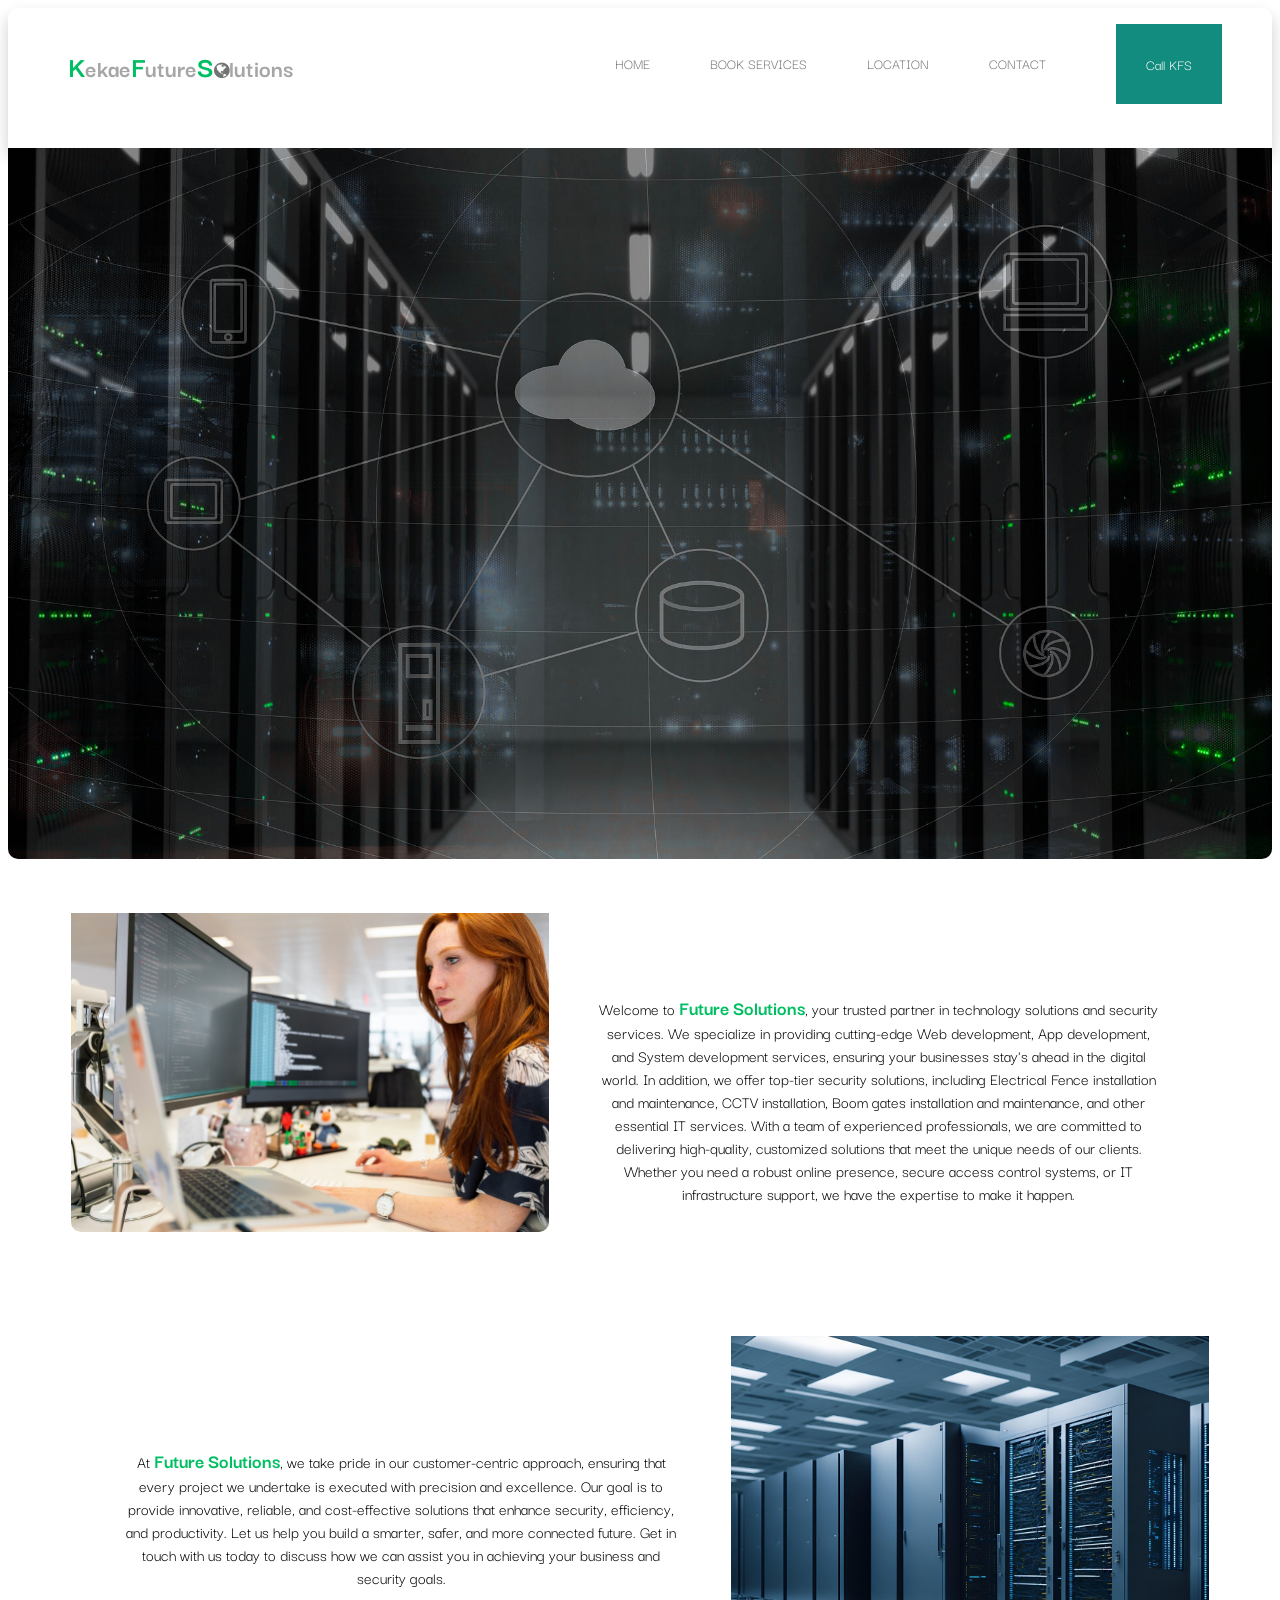
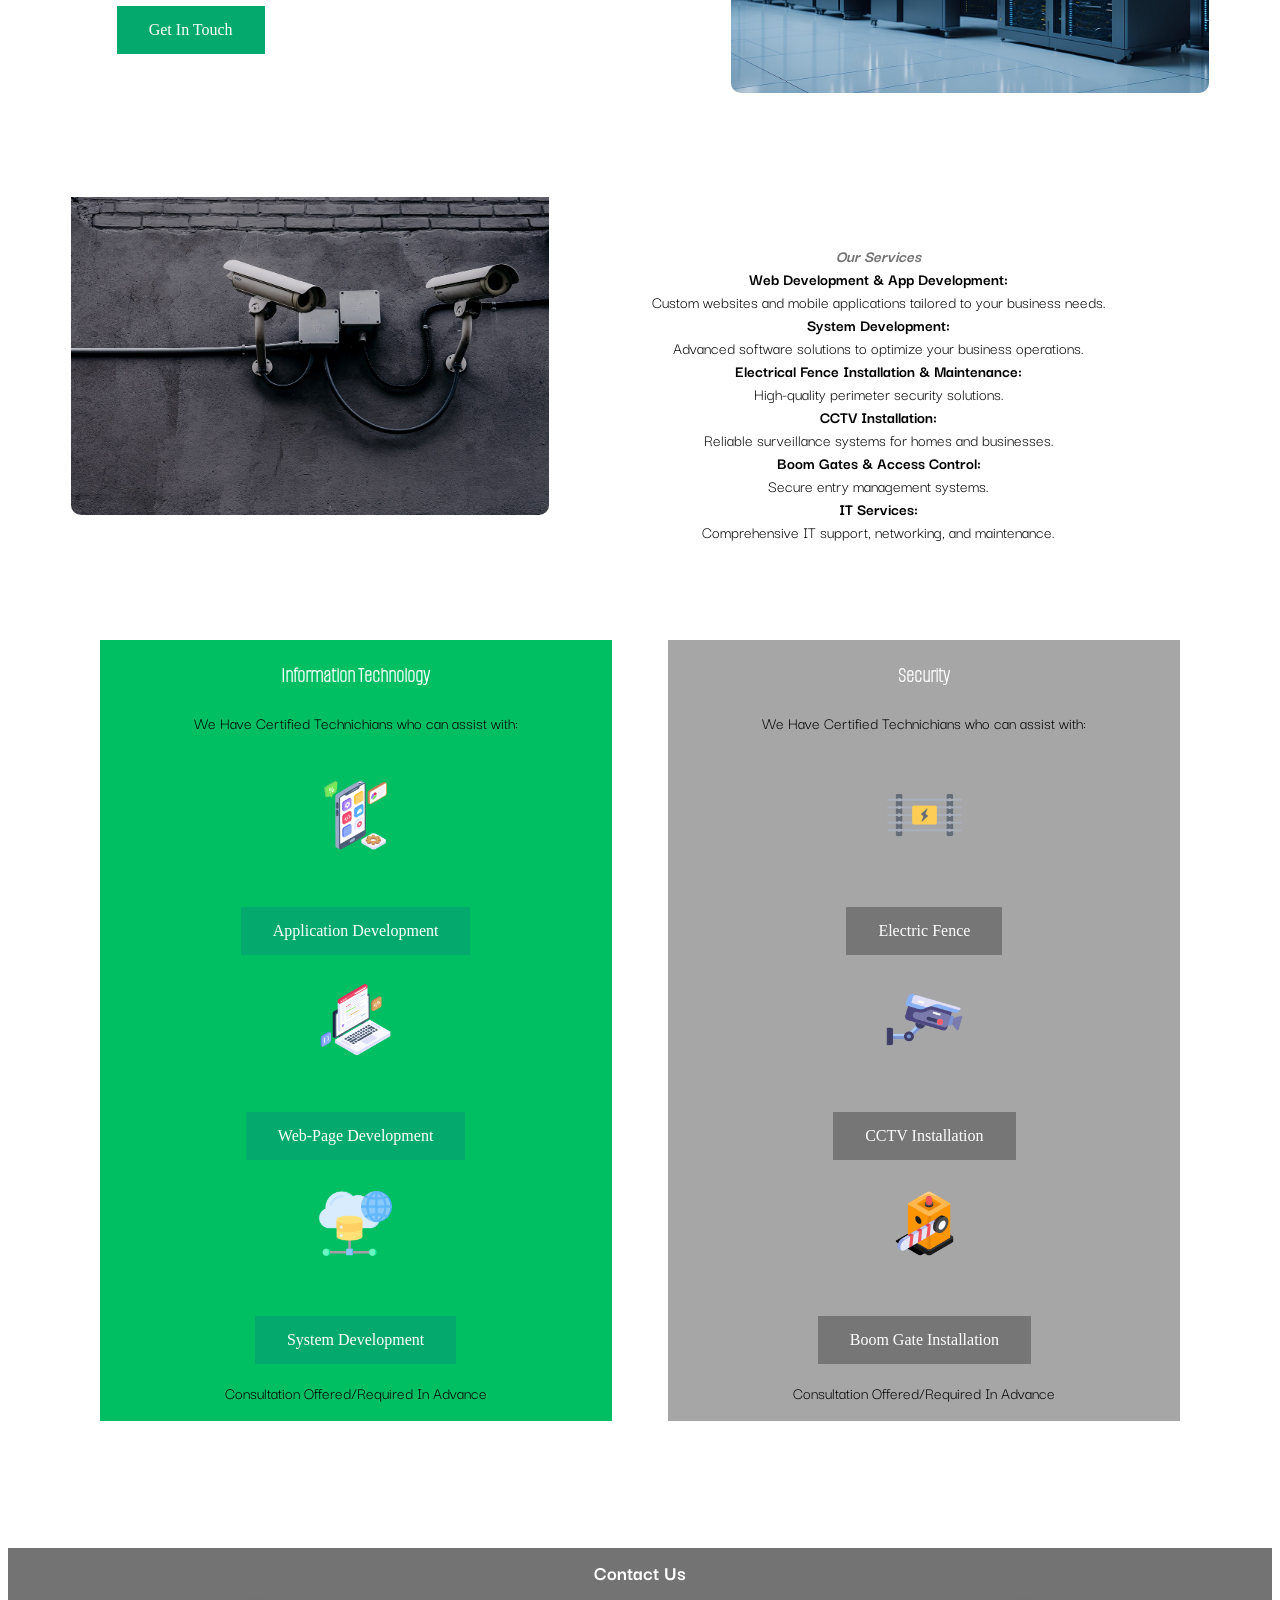
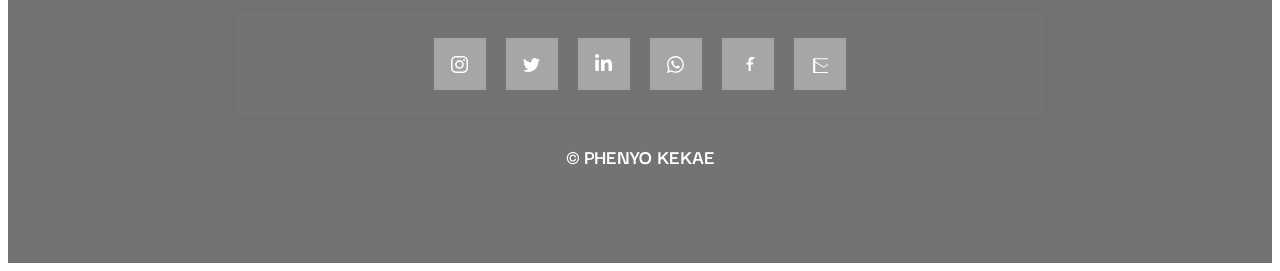
<file: index.html>
<!DOCTYPE html>
<html>
    <head>
        <title>Home Page</title>
        <meta http-equiv="Content-Type" content="text/html; charset=UTF-8">
        <link rel="stylesheet" href="https://cdnjs.cloudflare.com/ajax/libs/font-awesome/4.7.0/css/font-awesome.min.css">
        <link href='https://fonts.googleapis.com/css?family=Josefin Slab' rel='stylesheet'>
        
        <link href="Style/indexStyle.css" rel="stylesheet" type="text/css"/>
        <link href='https://fonts.googleapis.com/css?family=Darker Grotesque' rel='stylesheet'>
        <link href='https://fonts.googleapis.com/css?family=Alumni Sans Pinstripe' rel='stylesheet'>
    </head>
    
    <body>
        <style>
                li
                {
                    font-family: 'Darker Grotesque';font-size: 15px;
                }
                h2
                {
                    font-family: 'Darker Grotesque';font-size: 21px;
                    color: #fff
                }
                h3
                {
                    font-family: 'Alumni Sans Pinstripe';font-size: 22px;
                    color: #fff;

                }
                p
                {
                    font-family: 'Darker Grotesque';font-size: 17px;
                    text-align: center;
                }
                li span
                {
                    color: #99ff99;
                    text-align: center;
                    font-size: 18px;
                }
            </style>
        <script src="Js/main.js" type="text/javascript"></script>
            <header>
                
                <div class="wNavebar">
                    <img src="Images/ham.png" alt="menuButton" onclick="toggleNav()">
                    <div class="logo">  
                        <h1><em>K</em>ekae<em>F</em>uture<em>S</em><i style="font-size:18px" class="fa">&#xf0ac;</i>lutions</h1>
                        
                    </div>
                    <div class="menu">
                        <ul>
                            <li><a href="#">HOME</a></li>
                            <li><a href="BookingService.html">BOOK SERVICES</a></li>
                            <li><a href="Location.html">LOCATION</a></li>
                            <li><a href="Contacts.html">CONTACT</a></li>
                        </ul>
                    </div>
                    <div class="logins">
                <ul>
                 
                 <a href="tel:+27659117668"><li>Call KFS</li></a>
                </ul>
            </div>
                </div>
                    <div class="nav-sidebar">
                        <ul>
                            <li><span>Helping Business Cater For The Future</span></li>
                            <li style="color: #04AA6D;"><a href="#">HOME</a></li>
                            <li><a href="BookingService.html">SERVICES</a></li>
                            <li><a href="Location.html">OPERATION LOCATION</a></li>
                            <li><a href="Contacts.html">CONTACT</a></li>
                            <!--<li><a href="login.jsp">LOGIN</a></li>
                            <li><a href="registration.jsp">REGISTER</a></li> -->
        
                        </ul>
                    </div>
                    
            </header>

        <main>
        <img src="Images/Untitled design.png" alt="menuButton" width="100%" height="auto">
        <div class="welcome">
            <div class="ITpic">
                <img src="Images/maam.png" alt="menuButton" width="100%" height="auto">
            </div>
            <div class="wPara">
                <p>
                    Welcome to <em>Future Solutions</em>, your trusted partner in technology solutions and security services. 
                    We specialize in providing cutting-edge Web development, App development, and System development services, ensuring your businesses stay's ahead in the digital world.
                    In addition, we offer top-tier security solutions, including Electrical Fence installation and maintenance, CCTV installation, Boom gates installation and maintenance,
                    and other essential IT services.
                    With a team of experienced professionals, we are committed to delivering high-quality, customized solutions that meet the unique needs of our clients.
                    Whether you need a robust online presence, secure access control systems, or IT infrastructure support, we have the expertise to make it happen.

                </p>
            </div>
        </div>
        <div class="welcomeTo">
            <div class="SPara">
                <p>
                    At <em>Future Solutions</em>, we take pride in our customer-centric approach, ensuring that every project we undertake is executed with precision and excellence.
                    Our goal is to provide innovative, reliable, and cost-effective solutions that enhance security, efficiency, and productivity.
                    
                    Let us help you build a smarter, safer, and more connected future. Get in touch with us today to discuss how we can assist you in achieving your business and security goals.
                </p>
                <a href="contactUs.jsp" class="button2">Get In Touch</a>
            </div>
            <div class="sPic">
                <img src="Images/ai-generated-7957987_1280.jpg" alt="menuButton" width="100%" height="auto">
            </div>  
        </div>
        <div class="welcome">
            <div class="ITpic">
                <img src="Images/cctv-surveillance-camera-7267551_1280.jpg" alt="menuButton" width="100%" height="auto">
            </div>
            <div class="wPara">
                <p>
                    <b><i>Our Services</i></b><br> 
            
                    <b>Web Development & App Development:</b><br> Custom websites and mobile applications tailored to your business needs.<br> 
                    
                    <b>System Development:</b><br>  Advanced software solutions to optimize your business operations.<br> 
                    
                    <b>Electrical Fence Installation & Maintenance:</b><br> <i></i> High-quality perimeter security solutions.<br> 
                    
                    <b>CCTV Installation:</b><br>  Reliable surveillance systems for homes and businesses.<br> 
                    
                    <b>Boom Gates & Access Control:</b><br>  Secure entry management systems.<br> 
                    
                    <b>IT Services:</b><br>  Comprehensive IT support, networking, and maintenance.

                </p>
            </div>
        </div>
        <div class="services">
            <div class="Phenyo">
                <h3>Information Technology</h3>
                <p>We Have Certified Technichians who can assist with:</p>
                <div class="webDev">
                    <img src="Images/app-development (1).png" alt="menuButton" width="15%" height="auto">
                </div>
                <a href="#" class="button">Application Development</a>
                <div class="appDev">
                    <img src="Images/app-development (5).png" alt="menuButton" width="15%" height="auto">
                </div>
                <a href="#" class="button">Web-Page Development</a>
                <div class="sysDev">
                    <img src="Images/database-server (1).png" alt="menuButton" width="15%" height="auto">
                </div>
                <a href="#" class="button">System Development</a>
                <p>Consultation Offered/Required In Advance</p>
            </div>
            <div class="Lesley">
                <h3>Security</h3>
                <p>We Have Certified Technichians who can assist with:</p>
                <div class="webDev">
                    <img src="Images/electric-fence (2).png" alt="menuButton" width="15%" height="auto">
                </div>
                <a href="#" class="button1">Electric Fence</a>
                <div class="appDev">
                    <img src="Images/video (1).png" alt="menuButton" width="15%" height="auto">
                </div>
                <a href="#" class="button1">CCTV Installation</a>
                <div class="sysDev">
                    <img src="Images/security-gate.png" alt="menuButton" width="15%" height="auto">
                </div>
                <a href="#" class="button1">Boom Gate Installation</a>
                <p>Consultation Offered/Required In Advance</p>
            </div>
        </div>
        <div>
            <div>
                <div class="webDev"></div>
                <div class="appDev"></div>
                <div class="sysDev"></div>
            </div>
            <div>
                <div class="eleFence"></div>
                <div class="cctv"></div>
                <div class="boom"></div>
            </div>
        </div>
        
    </main>
    <!---PROPERTY OF PHENYO KEKAE/FUTURE SOLUTIONS-->
            <footer>
            <h2>Contact Us</h2>
                <div class="card">
<!---IG -->
                    <a href="https://www.instagram.com/kekaefuturesolutions/" class="socialContainer containerOne">
                      <svg class="socialSvg instagramSvg" viewBox="0 0 16 16"> <path d="M8 0C5.829 0 5.556.01 4.703.048 3.85.088 3.269.222 2.76.42a3.917 3.917 0 0 0-1.417.923A3.927 3.927 0 0 0 .42 2.76C.222 3.268.087 3.85.048 4.7.01 5.555 0 5.827 0 8.001c0 2.172.01 2.444.048 3.297.04.852.174 1.433.372 1.942.205.526.478.972.923 1.417.444.445.89.719 1.416.923.51.198 1.09.333 1.942.372C5.555 15.99 5.827 16 8 16s2.444-.01 3.298-.048c.851-.04 1.434-.174 1.943-.372a3.916 3.916 0 0 0 1.416-.923c.445-.445.718-.891.923-1.417.197-.509.332-1.09.372-1.942C15.99 10.445 16 10.173 16 8s-.01-2.445-.048-3.299c-.04-.851-.175-1.433-.372-1.941a3.926 3.926 0 0 0-.923-1.417A3.911 3.911 0 0 0 13.24.42c-.51-.198-1.092-.333-1.943-.372C10.443.01 10.172 0 7.998 0h.003zm-.717 1.442h.718c2.136 0 2.389.007 3.232.046.78.035 1.204.166 1.486.275.373.145.64.319.92.599.28.28.453.546.598.92.11.281.24.705.275 1.485.039.843.047 1.096.047 3.231s-.008 2.389-.047 3.232c-.035.78-.166 1.203-.275 1.485a2.47 2.47 0 0 1-.599.919c-.28.28-.546.453-.92.598-.28.11-.704.24-1.485.276-.843.038-1.096.047-3.232.047s-2.39-.009-3.233-.047c-.78-.036-1.203-.166-1.485-.276a2.478 2.478 0 0 1-.92-.598 2.48 2.48 0 0 1-.6-.92c-.109-.281-.24-.705-.275-1.485-.038-.843-.046-1.096-.046-3.233 0-2.136.008-2.388.046-3.231.036-.78.166-1.204.276-1.486.145-.373.319-.64.599-.92.28-.28.546-.453.92-.598.282-.11.705-.24 1.485-.276.738-.034 1.024-.044 2.515-.045v.002zm4.988 1.328a.96.96 0 1 0 0 1.92.96.96 0 0 0 0-1.92zm-4.27 1.122a4.109 4.109 0 1 0 0 8.217 4.109 4.109 0 0 0 0-8.217zm0 1.441a2.667 2.667 0 1 1 0 5.334 2.667 2.667 0 0 1 0-5.334z"></path> </svg>
                    </a>
<!---Twitter -->
                    <a href="https://x.com/KekaeFutureSol" class="socialContainer containerTwo">
                      <svg class="socialSvg twitterSvg" viewBox="0 0 16 16"> <path d="M5.026 15c6.038 0 9.341-5.003 9.341-9.334 0-.14 0-.282-.006-.422A6.685 6.685 0 0 0 16 3.542a6.658 6.658 0 0 1-1.889.518 3.301 3.301 0 0 0 1.447-1.817 6.533 6.533 0 0 1-2.087.793A3.286 3.286 0 0 0 7.875 6.03a9.325 9.325 0 0 1-6.767-3.429 3.289 3.289 0 0 0 1.018 4.382A3.323 3.323 0 0 1 .64 6.575v.045a3.288 3.288 0 0 0 2.632 3.218 3.203 3.203 0 0 1-.865.115 3.23 3.23 0 0 1-.614-.057 3.283 3.283 0 0 0 3.067 2.277A6.588 6.588 0 0 1 .78 13.58a6.32 6.32 0 0 1-.78-.045A9.344 9.344 0 0 0 5.026 15z"></path> </svg>              </a>
<!---Linked -->
                    <a href="https://www.linkedin.com/in/kekaefuturesolutions-kekae-0ab478358/" class="socialContainer containerThree">
                      <svg class="socialSvg linkdinSvg" viewBox="0 0 448 512"><path d="M100.28 448H7.4V148.9h92.88zM53.79 108.1C24.09 108.1 0 83.5 0 53.8a53.79 53.79 0 0 1 107.58 0c0 29.7-24.1 54.3-53.79 54.3zM447.9 448h-92.68V302.4c0-34.7-.7-79.2-48.29-79.2-48.29 0-55.69 37.7-55.69 76.7V448h-92.78V148.9h89.08v40.8h1.3c12.4-23.5 42.69-48.3 87.88-48.3 94 0 111.28 61.9 111.28 142.3V448z"></path></svg>
                    </a>
<!---whatsapp -->
                    <a href="https://wa.me/1234567890?text=Hello%20there!,This is a Service Request" target="_blank"" class="socialContainer containerFour">
                      <svg class="socialSvg whatsappSvg" viewBox="0 0 16 16"> <path d="M13.601 2.326A7.854 7.854 0 0 0 7.994 0C3.627 0 .068 3.558.064 7.926c0 1.399.366 2.76 1.057 3.965L0 16l4.204-1.102a7.933 7.933 0 0 0 3.79.965h.004c4.368 0 7.926-3.558 7.93-7.93A7.898 7.898 0 0 0 13.6 2.326zM7.994 14.521a6.573 6.573 0 0 1-3.356-.92l-.24-.144-2.494.654.666-2.433-.156-.251a6.56 6.56 0 0 1-1.007-3.505c0-3.626 2.957-6.584 6.591-6.584a6.56 6.56 0 0 1 4.66 1.931 6.557 6.557 0 0 1 1.928 4.66c-.004 3.639-2.961 6.592-6.592 6.592zm3.615-4.934c-.197-.099-1.17-.578-1.353-.646-.182-.065-.315-.099-.445.099-.133.197-.513.646-.627.775-.114.133-.232.148-.43.05-.197-.1-.836-.308-1.592-.985-.59-.525-.985-1.175-1.103-1.372-.114-.198-.011-.304.088-.403.087-.088.197-.232.296-.346.1-.114.133-.198.198-.33.065-.134.034-.248-.015-.347-.05-.099-.445-1.076-.612-1.47-.16-.389-.323-.335-.445-.34-.114-.007-.247-.007-.38-.007a.729.729 0 0 0-.529.247c-.182.198-.691.677-.691 1.654 0 .977.71 1.916.81 2.049.098.133 1.394 2.132 3.383 2.992.47.205.84.326 1.129.418.475.152.904.129 1.246.08.38-.058 1.171-.48 1.338-.943.164-.464.164-.86.114-.943-.049-.084-.182-.133-.38-.232z"></path> </svg>
                    </a>
<!---Facebook -->
                    <a href="https://www.facebook.com/profile.php?id=61574894511141" class="socialContainer containerSix">
                        <svg class="socialSvg facebookSvg" viewBox="0 0 16 16" fill="currentColor" xmlns="http://www.w3.org/2000/svg">
                            <path d="M9 6h2V4.5c0-1.1.9-2 2-2h1.5V1H12c-2.2 0-3 1.2-3 3V6H7v2h2v6h2V8h2l0.5-2H11V4.5c0-0.3 0.2-0.5 0.5-0.5H13V2h-1.5C10 2 9 3 9 4.5V6z"/>
                        </svg>
                    </a>
<!---Gmail -->
                    <a href="mailto:kekaefuturesolutions@gmail.com?subject=Hello&body=This is a Service Request email." class="socialContainer containerFive">
                        <svg class="socialSvg whatsappSvg" viewBox="0 0 16 16"> <path d="M2 3c0-0.55 0.45-1 1-1h18c0.55 0 1 0.45 1 1v14c0 0.55-0.45 1-1 1H3c-0.55 0-1-0.45-1-1V3zm2 0v2l8 5 8-5V3H4zm16 3l-8 5-8-5v9h16V6z"></path> </svg>
                      </a>
                  </div> 
            <h2>&#169 PHENYO KEKAE</h2>
        </footer>
    </body>
</html>
</file>
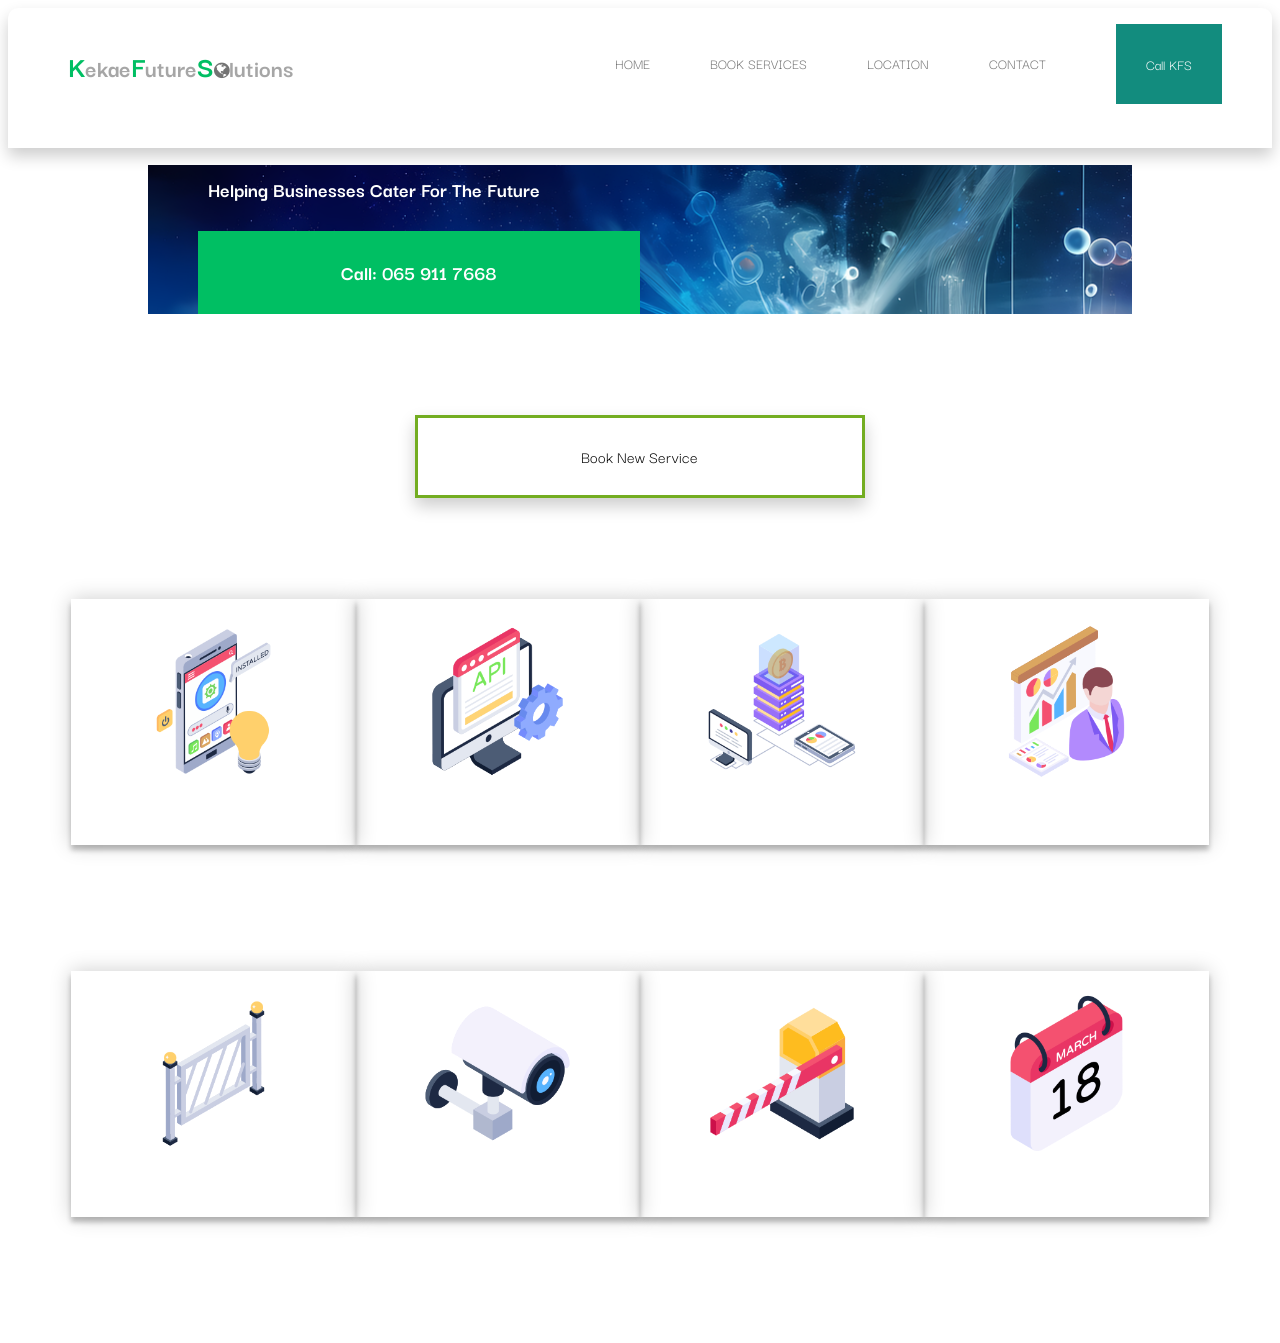
<file: BookingService.html>
<!DOCTYPE html>
<html>
    <head>
        <meta http-equiv="Content-Type" content="text/html; charset=UTF-8">
        <link rel="stylesheet" href="https://cdnjs.cloudflare.com/ajax/libs/font-awesome/4.7.0/css/font-awesome.min.css">
        <link href="Style/serviceRequest.css" rel="stylesheet" type="text/css"/>
        <link href='https://fonts.googleapis.com/css?family=Josefin Slab' rel='stylesheet'>
        <link href="Style/formStyle.css" rel="stylesheet" type="text/css"/>
        <link href="Style/indexStyle.css" rel="stylesheet" type="text/css"/>
        <link href='https://fonts.googleapis.com/css?family=Darker Grotesque' rel='stylesheet'>
        <link href='https://fonts.googleapis.com/css?family=Alumni Sans Pinstripe' rel='stylesheet'>
        <title>Request Service Page</title>
<!-- Load EmailJS SDK -->
<script src="Js/emailjs.js" asp-append-version="true"></script>
<script src="Js/sendEmail.js" type="text/javascript"></script>
<!-- Initialize EmailJS -->
<script type="text/javascript">
  document.addEventListener("DOMContentLoaded", function () {
    emailjs.init("6E4cnoTsoNKUFK3Yi"); // You can pass just the public key directly
  });
</script>
    </head>
    
    <body>
         <style>
            li
            {
                font-family: 'Darker Grotesque';font-size: 15px;
            }
            h2
            {
                font-family: 'Darker Grotesque';font-size: 21px;
                color: #fff
            }
            h3
            {
                font-family: 'Alumni Sans Pinstripe';font-size: 22px;
                color: #fff;

            }
            p
            {
                font-family: 'Darker Grotesque';font-size: 17px;
                text-align: center;
            }
            .Contact-container
            {
                width: 70%;
                height: 50vh;
                margin: auto;
                height: 70%;
                background-image: url("Images/sl.png");
                padding: 0px 50px;
            }
            .formContainer
            {
                height: 80vh;
               
            }
            .form-container
            {
                
                margin: auto;
            }
            .services img:hover
            {
                cursor: pointer;
                width: 80%;
            }
             main
             {
                 margin: auto;
             }
        </style>
        <script src="Js/main.js" type="text/javascript"></script>
        <header>
            
        <div class="wNavebar">
            <img src="Images/ham.png" alt="menuButton" onclick="toggleNav()">
            <div class="logo">  
                <h1><em>K</em>ekae<em>F</em>uture<em>S</em><i style="font-size:18px" class="fa">&#xf0ac;</i>lutions</h1>
                
            </div>
            <div class="menu">
                <ul>
                    <li><a href="index.html">HOME</a></li>
                    <li><a href="#">BOOK SERVICES</a></li>
                    <li><a href="Location.html">LOCATION</a></li>
                    <li><a href="Contacts.html">CONTACT</a></li>
                </ul>
            </div>
            <div class="logins">
                <ul>
                 <!--   <a href="login.jsp"><li>LOGIN</li></a>-->
                 <a href="tel:+27659117668"><li>Call KFS</li></a>
                </ul>
            </div>
        </div>
            <div class="nav-sidebar">
                <ul>
                    <li><span>Helping Business Cater For The Future</span></li>
                    <li style="color: #04AA6D;"><a href="index.html">HOME</a></li>
                    <li><a href="BookingService.html">SERVICES</a></li>
                    <li><a href="Location.html">OPERATION LOCATION</a></li>
                    <li><a href="Contacts.html">CONTACT</a></li>
                    <!--<li><a href="login.jsp">LOGIN</a></li>
                    <li><a href="registration.jsp">REGISTER</a></li> -->

                </ul>
            </div>
            
    </header>
        <main>
            <div class="Contact-container">
                <h2>Helping Businesses Cater For The Future</h2>
                <div class="Cwindow">
                    <div class="c1">
                      <h2>Call: 065 911 7668</h2>
                    </div>
                </div>
            </diV>
            <div class="menu-options">
            <div class="center" id="newService8">
                <p>Book New Service</p>
              </div>
        </div>
        <div class="serviceForm" id="serviceForm" style="display: none;">
            <div class="closee" id="closeWindow">
                <img src="Images/close.png" alt="menuButton" width="15%" height="auto">
            </div>
            <div class="form-container">
    <div class="form" >       
        <form asp-controller="Home" asp-action="BookService" method="post">
            <input type="text" placeholder="Name & Surname" id="description" name="description" />
            <input type="text" placeholder="Email" id="email" name="email"required />
            <input type="text" placeholder="Address" id="address" name="address" />
                        
            <!-- Updated Cell Field -->
            <input type="text"
                   placeholder="Enter 10-digit Cell Number"
                   id="cell"
                   name="cell"
                   maxlength="10"
                   minlength="10"
                   pattern="\d{10}"
                   title="Please enter exactly 10 digits" 
                   required />

            <select id="Srequest" name="Srequest">
                <option value="Service">Service Selection</option>
                <option value="appD">Application Development</option>
                <option value="webD">Website Development</option>
                <option value="sysD">System Development</option>
                <option value="fenceI">Electric Fence Installation</option>
                <option value="cctvI">CCTV Installation</option>
                <option value="boomI">Boom Gate Installation</option>
                <option value="consultation">Consultation</option>
            </select>

            <!-- Updated Date Field -->
            <input type="date"
                   placeholder="Service Date"
                   id="serviceDate"
                   name="serviceDate"
                   max="" required />

            <input class="form-btn" onclick="sendEmail()" name="submit" type="submit" value="submit">
            <div class="form-check mb-3">
            <input class="form-check-input" type="checkbox" id="agreeTerms" name="agreeTerms" required>
            <label class="form-check-label" for="agreeTerms">
                I agree to the <a href="t&C.html" target="_blank">Terms and Conditions</a>.
            </label>
            <script>
                 document.getElementById("serviceForm").addEventListener("submit", function (e) {
        e.preventDefault();

        // Generate unique code: REQ-YYYYMMDD-XYZ123
        const now = new Date();
        const yyyy = now.getFullYear();
        const mm = String(now.getMonth() + 1).padStart(2, '0');
        const dd = String(now.getDate()).padStart(2, '0');
        const dateCode = `${yyyy}${mm}${dd}`;

        const randomSuffix = Math.random().toString(36).substr(2, 6).toUpperCase();
        const requestCode = `REQ-${dateCode}-${randomSuffix}`;

        // Collect form data
        const name = document.getElementById("description").value;
        const email = document.getElementById("email").value;
        const address = document.getElementById("address").value;
        const cell = document.getElementById("cell").value;
        const service = document.getElementById("Srequest").value;
        const serviceDate = document.getElementById("serviceDate").value;

        // Format content for file
        const content = `Request Code: ${requestCode}
Name: ${name}
Email: ${email}
Address: ${address}
Cell: ${cell}
Service Requested: ${service}
Preferred Service Date: ${serviceDate}
`;

        // Create and download the file
        const blob = new Blob([content], { type: "text/plain" });
        const link = document.createElement("a");
        link.download = `serviceRequest-${requestCode}.txt`;
        link.href = URL.createObjectURL(blob);
        link.click();

        // Redirect to thank you page
        setTimeout(() => {
            window.location.href = "thankyou.html";
        }, 1000);
    });
            </script>
</div>

        </form>
    </div>                       
</div>

<script>
    // Set max date to today
    document.addEventListener("DOMContentLoaded", function () {
        const today = new Date().toISOString().split("T")[0];
        document.getElementById("serviceDate").setAttribute("min", today);
    });
</script>

            
        </div>
        <div class="services">
            <diV class="service"  id="newService">
                <a title="Application Development"><img src="Images/app-development (3).png" alt="menuButton" width="60%" height="auto"></a>
            </diV>
            <diV class="service" id="newService1">
                <a title="Website/Webapp Development"><img src="Images/api (1).png" alt="menuButton" width="60%" height="auto"></a>
            </diV>
            <diV class="service1" id="newService2">
                <a title="System Development"><img src="Images/social-network (3).png" alt="menuButton" width="60%" height="auto"></a>
            </diV>
            <diV class="service1" id="newService3">
                <a title="IT Consultation"><img src="Images/consultant (1).png" alt="menuButton" width="60%" height="auto"></a>
            </diV>     
        </div>
        <div class="services">
            <diV class="service" id="newService4">
                <a title="Electric Fence Installation"><img src="Images/fence (3).png" alt="menuButton" width="60%" height="auto"></a>
            </diV>
            <diV class="service" id="newService5">
                <a title="CCTV Installation"><img src="Images/cctv (3).png" alt="menuButton" width="60%" height="auto"></a>
            </diV>
            <diV class="service1" id="newService6">
                <a title="Boom Gate Installation"><img src="Images/road-barrier (3).png" alt="menuButton" width="60%" height="auto"></a>
            </diV>
            <diV class="service1" id="newService7">
                <a title="Hardware/Software Maintainence"><img src="Images/calendar.png" alt="menuButton" width="60%" height="auto"></a>
            </diV>     
        </div>
        <script>
            document.getElementById("newService").addEventListener("click", function () {
                var serviceForm = document.getElementById("serviceForm");
                let getServiceForm = document.querySelector(".serviceForm");
                if (serviceForm.style.display === "none" || serviceForm.style.display === "") {
                    serviceForm.style.display = "block";
                } else {
                    serviceForm.style.display = "none";
                }
            });
            document.getElementById("newService1").addEventListener("click", function () {
                var serviceForm = document.getElementById("serviceForm");
                let getServiceForm = document.querySelector(".serviceForm");
                if (serviceForm.style.display === "none" || serviceForm.style.display === "") {
                    serviceForm.style.display = "block";
                } else {
                    serviceForm.style.display = "none";
                }
            });
            document.getElementById("newService2").addEventListener("click", function () {
                var serviceForm = document.getElementById("serviceForm");
                let getServiceForm = document.querySelector(".serviceForm");
                if (serviceForm.style.display === "none" || serviceForm.style.display === "") {
                    serviceForm.style.display = "block";
                } else {
                    serviceForm.style.display = "none";
                }
            });
            document.getElementById("newService3").addEventListener("click", function () {
                var serviceForm = document.getElementById("serviceForm");
                let getServiceForm = document.querySelector(".serviceForm");
                if (serviceForm.style.display === "none" || serviceForm.style.display === "") {
                    serviceForm.style.display = "block";
                } else {
                    serviceForm.style.display = "none";
                }
            });
            document.getElementById("newService4").addEventListener("click", function () {
                var serviceForm = document.getElementById("serviceForm");
                let getServiceForm = document.querySelector(".serviceForm");
                if (serviceForm.style.display === "none" || serviceForm.style.display === "") {
                    serviceForm.style.display = "block";
                } else {
                    serviceForm.style.display = "none";
                }
            });
            document.getElementById("newService5").addEventListener("click", function () {
                var serviceForm = document.getElementById("serviceForm");
                let getServiceForm = document.querySelector(".serviceForm");
                if (serviceForm.style.display === "none" || serviceForm.style.display === "") {
                    serviceForm.style.display = "block";
                } else {
                    serviceForm.style.display = "none";
                }
            });
            document.getElementById("newService6").addEventListener("click", function () {
                var serviceForm = document.getElementById("serviceForm");
                let getServiceForm = document.querySelector(".serviceForm");
                if (serviceForm.style.display === "none" || serviceForm.style.display === "") {
                    serviceForm.style.display = "block";
                } else {
                    serviceForm.style.display = "none";
                }
            });
            document.getElementById("newService7").addEventListener("click", function () {
                var serviceForm = document.getElementById("serviceForm");
                let getServiceForm = document.querySelector(".serviceForm");
                if (serviceForm.style.display === "none" || serviceForm.style.display === "") {
                    serviceForm.style.display = "block";
                } else {
                    serviceForm.style.display = "none";
                }
            });
            document.getElementById("newService8").addEventListener("click", function () {
                var serviceForm = document.getElementById("serviceForm");
                let getServiceForm = document.querySelector(".serviceForm");
                if (serviceForm.style.display === "none" || serviceForm.style.display === "") {
                    serviceForm.style.display = "block";
                } else {
                    serviceForm.style.display = "none";
                }
            });
            
            document.getElementById("closeWindow").addEventListener("click", function () {
                var serviceForm = document.getElementById("serviceForm");
                let getServiceForm = document.querySelector(".serviceForm");
                if (serviceForm.style.display === "none" || serviceForm.style.display === "") {
                    serviceForm.style.display = "block";
                } else {
                    serviceForm.style.display = "none";
                }
            });
            
        </script>
        </main>   
    <!---PROPERTY OF PHENYO KEKAE/FUTURE SOLUTIONS-->
    </body>
</html>
</file>
<file: Style/indexStyle.css>
/*
To change this license header, choose License Headers in Project Properties.
To change this template file, choose Tools | Templates
and open the template in the editor.
*/
/* 
    Created on : 20 Mar 2025, 8:58:58 AM
    Author     : Phenyo Kekae
*/


/*THE WHOLE PAGE*/
/*Property OF PHENYO KEKAE*/
 body{background-color: #ffff;}
/*THE WHOLE PAGE*/
/*THIS IS WHERE THE STYLING OF THE HEADER WILL BEGIN */
h1
{
    font-family: 'Darker Grotesque';font-size: 25px;
}
/*THIS IS WHERE THE WORLD ICON IS STYLED*/
/*ThIS IS STYLING FOR THE WHOLE NAVBAR*/
header
{
    background-color: #ffff;
    width: 100%;
    height: auto;
    display: flex;
    border-radius: 10px 10px 0 0;
    box-shadow: 0 8px 16px 0 rgba(0,0,0,0.2);
    
    
}
/*ThIS IS NAVBAR CONTAINER*/
.wNavebar
{
    display: flex;
    justify-content: space-between;
    width: 100%;
    margin: auto;
}

/*HEADER LOGO STYLING*/
.logo
{
    cursor: default;
    padding: 20px 20px 20px 0;
}

i
{
    color:  #737373;;
}
em {
    font-style: normal; /* Removes italic style */
    font-weight: bold;
    font-size: 1.2em;
    color: #00bf63;
  }
  h1
  {
    color: #a6a6a6;
  }
  /*MENU BAR*/
  .wNavebar img
  {
      padding: 50px 0px 50px 20px;
      width: 40px;
      height: auto;
  }
/*NAVBAR ITEMS */

.menu ul
{
    list-style: none;
    display: flex;
    cursor: pointer;
    font-size: 15px;
}
.menu ul li
{
    padding: 30px;
}
.menu ul li:hover
{
    inline-size: auto;
    background-color: #00bf63;
    color: #ffff;
}
.menu a
{
    text-decoration: none;
    color: #737373;
}
.logins a
{
    text-decoration: none;
    color: #737373;
}
.logins
{
    margin-right: 50px;
    
}
.logins ul
{
    list-style: none;
    display: flex;
    cursor: pointer;
}
.logins ul li
{
    margin-left: 0 50px;
    text-decoration: none;
    padding: 30px;
    background-color: #128C7E;
    color: #fff;
}
.logins ul li:hover
{
    inline-size: auto;
    background-color: #00bf63;
    color: #ffff; 
}
  
 /*NAVBAR ITEMS */
 .nav-sidebar
 {
     position: fixed;
     left: 0;
     bottom: 0;
     margin: auto;
     width: 100%;
     height: 78.5%;
     background-color: #fff;
     z-index: 1000;
     visibility: hidden;
     
 }
   .nav-sidebar ul
 {
     padding-top: 15px;
     overflow: hidden;
 }
   .nav-sidebar ul li
 {
     line-height: 60px;
     list-style: none;
 }
    .nav-sidebar ul li:hover
 {
     background-color: #00bf63;
     color: #fff;
 }
    .nav-sidebar ul li span
 {
     display: block;
     height: 60px;
     padding: 0 10px;
     text-decoration: none;
     text-transform: uppercase;
     color: #fff;
     font-family: sans-serif;
     font-size: 14px;
     white-space: nowrap;
     background-color: #a6a6a6;
 }
   .nav-sidebar ul li a
 {
     display: block;
     height: 60px;
     padding: 0 10px;
     text-decoration: none;
     text-transform: uppercase;
     color: black;
     font-family: sans-serif;
     font-size: 16px;
     white-space: nowrap;
 }
.nav-sidebar ul li a:hover
{
    color: #fff;
}
/*ThIS IS NAVBAR CONTAINER*/
/*Property OF PHENYO KEKAE--*/

  /*MAIN STYLING*/
  main img
  {
    margin-bottom: 50px;
    border-radius: 0 0 10px 10px ;
  }
  .welcome
  {
    width: 90%;
    height: auto;
    margin: auto;
    margin-bottom: 50px;
    display: flex;
  }
  .ITpic
  {
    width: 42%;
  }
  .welcomeTo
  {
    width: 90%;
    height: auto;
    margin: auto;
    margin-bottom: 50px;
    display: flex;
  }
  .wPara
  {
    width: 50%;
    padding: 30px;
    margin: auto;
  }
  .sPic
  {
    width: 42%;
    float: right;
    
  }
  .SPara
  {
    width: 50%;
    padding: 30px;
    margin: auto;
  }
 
  .services
  {
    width: 90%;
    margin: auto;
    display: flex;

  }
  .services img
  {
    margin-top: 5%;
  }
  .Phenyo
  {
    width: 47%;
    height: 100vh;
    background-color:#00bf63;
    margin: auto;
    text-align: center;
  }
  .Lesley
  {
    width: 47%;
    height: 100vh;
    background-color: #a6a6a6;
    margin: auto;
    text-align: center;
  }

  /*Button stylink -SERVICE LINKS*/
  .button {
    background-color: #04AA6D; /* Green */
    border: none;
    color: white;
    padding: 15px 32px;
    text-align: center;
    text-decoration: none;
    display: inline-block;
    font-size: 16px;
    }
    .button:hover
    {
      background-color: #93dfba;
      color: #128C7E;
    }
    .button1 {
    background-color: #767676; /* Dark Grey */
    border: none;
    color: white;
    padding: 15px 32px;
    text-align: center;
    text-decoration: none;
    display: inline-block;
    font-size: 16px;
    }
    .button1:hover
    {
      background-color: #cccccc;
      color: #737373;
    }
    .button2 {
      background-color: #04AA6D; /* Green */
      border: none;
      color: white;
      padding: 15px 32px;
      text-align: center;
      text-decoration: none;
      display: inline-block;
      font-size: 16px;
      margin: auto;
      }
      .button2:hover
      {
        background-color: #93dfba;
        color: #128C7E;
      }
  /*Button stylink -SERVICE LINKS*/
/*THIS IS WHERE THE RESPONSIVENESS OF THE WEBPAGE WILL BEGIN*/
/*700 - max*/
@media only screen and (max-width: 700px) {

    body
    {
        /*BLUE BLOCK*/
        background-color: #fff;/*Can only see logo(Squashed) and nav////create a menu button---Phone */ 
        
    }
    .menu
    {
        visibility: hidden;
    }
    .logins
    {
        visibility: hidden;
        display: flex;
    }
    .logo 
    {
        margin-left: 100px;
        align-content: center;
    }
    i
    {
        align-self: center;
    }
    h1
    {
        
        display: flex;
        
    }
    .services
    {
      display: inline-block;
  
    }
    .wNavebar img:hover
    {
        opacity: 40%;
    }
    .Phenyo
    {
      width: 47%;
      height: 80%;
      background-color:#00bf63;
      padding: 2%;
    }
    .Lesley
    {
      width: 47%;
      height: 80%;
      background-color: #a6a6a6;
      padding: 2%;
    }
    .Cwindow
    {
        width: 80%;
        display: inline;
            
    }
  }
  /*700 - min*/
  @media only screen and (min-width: 700px) {
    body
    {
        /*RED BLOCK---rgb(255, 0, 21)*/
        background-color: #fff;/*Can see everything in nav/////create menu button---Tab */
    }

  }
    /*800 - max*/
    @media only screen and (max-width: 800px) 
    {
      
    }
  /*900 - min*/
  @media only screen and (min-width: 1000px) {
    body
    {
        /*BABY BLUE BLOCK---rgb(0, 183, 255)*/
        background-color: #fff;/*Can see everything in nav/////create menu button---tab */
    }
    .wNavebar img
    {
        visibility: visible;
    }
    .logo{margin-right: auto;}
    .p1
    {
      display: flex;
    }
    .p2
    {
      display: flex;
    }
    .l1
    {
        display: flex;
        
    }
    .l2
    {
        display: flex;
        
    }
    .Cwindow
    {
        width: 50%;
        display: list-item;
    }
  }
  /*900 - max*/
  @media only screen and (max-width: 1200px) 
  {
    .menu
    {
        visibility: hidden;
    }
    .logins
    {
        visibility: hidden;
        display: flex;
        margin-right: 10%;
    }
    .logo 
    {
        margin-left: 35%;
        align-content: center;
    }
    i
    {
        align-self: center;
    }
    h1
    {
        
        display: flex;
        
    }


    .wNavebar img:hover
    {
        opacity: 40%;
    }

    .Cwindow
    {
        width: 50%;
        display: flex;
    }
    
  }
    @media only screen and (min-width: 1100px) {

        .wNavebar img
        {
            visibility: hidden;
        }
    }
  @media only screen and (min-width: 1200px) {
    body
    {
        /*SLIME GREEN BLOCK----rgb(166, 255, 0)*/
        background-color: #fff;/*Can see everything in nav/////create menu button---Desktop */
    }
    .wNavebar img
    {
        visibility: hidden;
    }
    .logo{margin-right: auto;}
    .Phe
    {
        margin: auto;
        display: flex;
        
       
    }
    .p1
    {
        display: flex;
       
    }
    .p2
    {
        display: flex;
        
    }
    .Les
    {
        margin: auto;
        display: flex;
        
    }
    .l1
    {
        display: flex;
        
    }
    .l2
    {
        display: flex;
       
    }
    .top
    {
        width: 20%;
        height: 40%;
    }
    .Cwindow
    {
        width: 50%;
        display: flex;
    }
  }
    /*1800 - max*/
    @media only screen and (min-width: 500px) 
    {
      .Phenyo
      {
        width: 45%;
        height: 50%;
        background-color:#00bf63;

      }
      .Lesley
      {
        width: 45%;
        height: 50%;
        background-color: #a6a6a6;
        
      }
      .services
      {
        margin-bottom: 10%;
        
      }
      .card
      {
        margin: auto;
      }
      footer
      {
        margin: auto;
      }
  }
  /*ThIS IS STYLING FOR THE WHOLE NAVBAR*/
  /*Property OF PHENYO KEKAE*/
   /*MAIN STYLING*/
   /*Property OF PHENYO KEKAE*/
   /*FOOTER STYLING*/
    footer
    {
        width: 100%;
        height: 35vh;
        margin-top: 65px;
        background-color: #737373;
        text-align: center;
        
        
    }
    h2
    {
        padding: 10px;
    }

    .card {
        width: 60%;
        height: fit-content;
        background-color: #737373;
        display: flex;
        align-items: center;
        justify-content: center;
        padding: 25px 25px;
        gap: 20px;
        box-shadow: 0px 0px 20px rgba(0, 0, 0, 0.055);
        margin-left: 18%;
        
      }
      
      /* for all social containers*/
      .socialContainer {
        width: 52px;
        height: 52px;
        background-color:#a6a6a6;
        display: flex;
        align-items: center;
        justify-content: center;
        overflow: hidden;
        transition-duration: .3s;
      }
      /* instagram*/
      .containerOne:hover {
        background-color: #d62976;
        transition-duration: .3s;
      }
      /* twitter*/
      .containerTwo:hover {
        background-color: #00acee;
        transition-duration: .3s;
      }
      /* linkdin*/
      .containerThree:hover {
        background-color: #0072b1;
        transition-duration: .3s;
      }
      /* Whatsapp*/
      .containerFour:hover {
        background-color: #128C7E;
        transition-duration: .3s;
      }
      /* Email*/
      .containerFive:hover {
        background-color: #f31009;
        transition-duration: .3s;
      }
      /* FaceBook*/
      .containerSix:hover {
        background-color: #0967f3;
        transition-duration: .3s;
      }
      
      .socialContainer:active {
        transform: scale(0.9);
        transition-duration: .3s;
      }
      
      .socialSvg {
        width: 17px;
      }
      
      .socialSvg path {
        fill: rgb(255, 255, 255);
      }
      
      .socialContainer:hover .socialSvg {
        animation: slide-in-top 0.3s both;
      }
      
      @keyframes slide-in-top {
        0% {
          transform: translateY(-50px);
          opacity: 0;
        }
      
        100% {
          transform: translateY(0);
          opacity: 1;
        }
      }
      
      
   /*FOOTER STYLING*/
</file>
<file: Style/serviceRequest.css>
/*
To change this license header, choose License Headers in Project Properties.
To change this template file, choose Tools | Templates
and open the template in the editor.
*/
/* 
    Created on : 28 Mar 2025, 10:25:19 AM
    Author     : Phenyo Kekae
*/

        .c1
        {
            width: 100%;
            height: 40%;
            background-color: #00bf63;
            text-align: center;
        }

        
        main
        {
            margin-top: 50px;
            margin-bottom: 50px;
        }
        .Cwindow
        {
            width: 30%;
            height: 20%;
            background-color: #fff;

        }
        .center 
        {
            display: block;
            margin-left: auto;
            margin-right: auto;
            width: 80%; 
            box-shadow: 0 8px 16px 0 rgba(0,0,0,0.2);
            text-decoration: none;
       }
/*This is where the main of services is styles*/
        .menu-options
        {
            display: flex;
            margin: 8%;
        }
        .center {
          margin: auto;
          width: 40%;
          border: 3px solid #73AD21;
          padding: 10px;
          text-align: center;
          cursor: pointer;
        }
        .center:hover
        {
            background-color: #73AD21;
            color: #fff;;
        }
        /*This is where the main of services is styles*/
        /*Column 1/2 Row 1/2*/
        .services
        {
            display: flex;
        }
        .service img:hover
        {
            width: 70%;
        }
        .service {
          margin: auto;
          width: 40%;
          height: auto;
         /* border: 3px solid #73AD21;*/
         box-shadow: 0 0 20px 0 rgba(0, 0, 0, 0.2), 0 5px 5px 0 rgba(0, 0, 0, 0.24);
          padding: 10px;
          text-align: center;
          cursor: pointer;
          
        }
        .service:hover
        {
            
            
        }
        /*Column 1/2 Row 1/2*/
        /*Column 3/4 Row 1/2*/
        .service1 {
          margin: auto;
          width: 40%;
          height: auto;
          /*border: 3px solid #ad2144;*/
          box-shadow: 0 0 20px 0 rgba(0, 0, 0, 0.2), 0 5px 5px 0 rgba(0, 0, 0, 0.24);
          padding: 10px;
          text-align: center;
          cursor: pointer;
          
        }
        .service1:hover
        {
            /*background-color: #ad2144;
            color: #fff;*/
        }
        .service1 img:hover
        {
            width: 70%;
        }
        /*Column 3/4 Row 1/2*/
        /*SERVICE FORM */
        .serviceForm
        {
          width: 85%;
          margin: auto;
          height: auto;
          /*border: 3px solid #73AD21;*/
          
          padding: 10px;
          text-align: center;
          cursor: pointer;
          
        }
        .closee
        {
            float: right;
        }
        /*SERVICE FORM */
        /*THIS IS STYLING THAT AFFECTS THE WHOLE FORM */
    .form {
      position: relative;
      z-index: 1;
      background: #FFFFFF;
      max-width: 360px;
      margin: 0 auto 0px;
      padding: 45px;
      text-align: center;
      box-shadow: 0 0 20px 0 rgba(0, 0, 0, 0.2), 0 5px 5px 0 rgba(0, 0, 0, 0.24);
    }
    /*THIS IS INPUT STYLING FOR THE FORM*/
    .form input {
      font-family: "Roboto", sans-serif;
      outline: 0;
      background: #f2f2f2;
      width: 100%;
      border: 0;
      margin: 0 0 15px;
      padding: 15px;
      box-sizing: border-box;
      font-size: 14px;
    }
    /*THIS IS STYLING FOR THE FORM*/

    /*THESE ARE THE HOVER FUNCTIONS FOR THE CODE*/

    /*THIS IS THE FORM LINK TO ADMIN*/
    .form .message {
      margin: 15px 0 0;
      color: #b3b3b3;
      font-size: 12px;
    }
    .form .message a {
      color: #4CAF50;
      text-decoration: none;
    }
    .form .register-form {
      display: none;
    }
    .form-btn:hover {
        background: #4CAF50;
    }
    .container {
      position: relative;
      z-index: 1;
      max-width: 300px;
      margin: 0 auto;
    }
    .container:before, .container:after {
      content: "";
      display: block;
      clear: both;
    }
    .container .info {
      margin: 50px auto;
      text-align: center;
    }
    .container .info h1 {
      margin: 0 0 15px;
      padding: 0;
      font-size: 36px;
      font-weight: 300;
      color: #1a1a1a;
    }
    .container .info span {
      color: #4d4d4d;
      font-size: 12px;
    }
    .container .info span a {
      color: #000000;
      text-decoration: none;
    }
    /*This is where the main of services is styles*/
</file>
<file: Style/formStyle.css>
/*
To change this license header, choose License Headers in Project Properties.
To change this template file, choose Tools | Templates
and open the template in the editor.
*/
/* 
    Created on : 22 Mar 2025, 2:07:20 PM
    Author     : Phenyo Kekae
*/

@import url(https://fonts.googleapis.com/css?family=Roboto:300);
@import url(https://fonts.googleapis.com/css?family=Aboreto:300);

/*THIS IS THE LOGINS PAGE SQUARE PARAMETERS*/

body
{
    background-color: #104d21;
}

/*THIS IS STYLING THAT AFFECTS THE WHOLE FORM */
.form {
  position: relative;
  z-index: 1;
  background: #FFFFFF;
  max-width: 360px;
  margin: 0 auto 0px;
  padding: 45px;
  text-align: center;
  box-shadow: 0 0 20px 0 rgba(0, 0, 0, 0.2), 0 5px 5px 0 rgba(0, 0, 0, 0.24);
}
/*THIS IS INPUT STYLING FOR THE FORM*/
.form input {
  
}
/*THIS IS STYLING FOR THE FORM*/

/*THESE ARE THE HOVER FUNCTIONS FOR THE CODE*/
            .formContainer
            {
                width: 100%;
                height: 30%;
                display: flex;
                margin-top: 50px;
            }
            .kfs
            {
                width: 100%;
                text-align: center;
            }
/*THIS IS THE FORM LINK TO ADMIN*/
.form .message {
  margin: 15px 0 0;
  color: #b3b3b3;
  font-size: 12px;
}
.form .message a {
  color: #4CAF50;
  text-decoration: none;
}
.form .register-form {
  display: none;
}
.form-btn:hover {
    background: #4CAF50;
}
.container {
  position: relative;
  z-index: 1;
  max-width: 300px;
  margin: 0 auto;
}
.container:before, .container:after {
  content: "";
  display: block;
  clear: both;
}
.container .info {
  margin: 50px auto;
  text-align: center;
}
.container .info h1 {
  margin: 0 0 15px;
  padding: 0;
  font-size: 36px;
  font-weight: 300;
  color: #1a1a1a;
}
.container .info span {
  color: #4d4d4d;
  font-size: 12px;
}
.container .info span a {
  color: #000000;
  text-decoration: none;
}
input, select {
    width: 100%;
    padding: 10px;
    margin-top: 6px;
    border: 1px solid #ccc;
    border-radius: 8px;
    font-size: 14px;
    margin-bottom: 15px;
}
</file>
